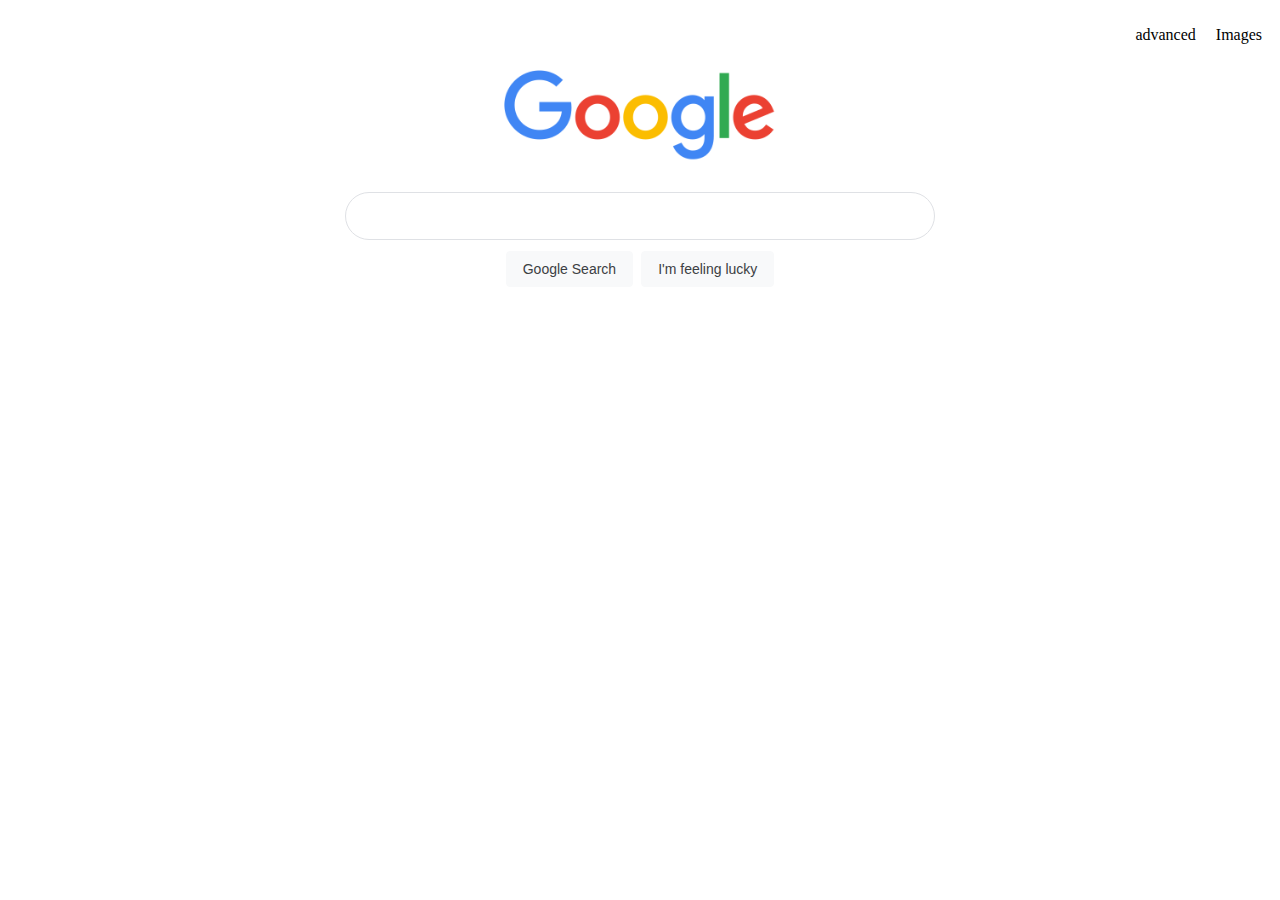
<file: Project 0/index.html>
<!DOCTYPE html>
<html lang="en">
    <head>
        <title>Search</title>
        <link rel="stylesheet" href="style.css">
        <link rel="stylesheet" href="https://stackpath.bootstrapcdn.com/bootstrap/4.5.0/css/bootstrap.min.css" integrity="sha384-9aIt2nRpC12Uk9gS9baDl411NQApFmC26EwAOH8WgZl5MYYxFfc+NcPb1dKGj7Sk" crossorigin="anonymous">
    </head>
    <body>
        <div>
            <ul class="Nar">
                <li class="Naz2"><a href="advanced.html">advanced</a></li>
                <li class="Naz2"><a href="Images.html">Images</a></li>
            </ul>
        </div>
        <div class="baz">
            <img src="OM.png" alt="Image" height="92">
        </div>
        <form action="https://www.google.com/search">
            <input type="text" name="q" class="Bar">
            <div class="baz">
                <input type="submit" value="Google Search" class="btn">
                <input type="submit" name="btnI" value="I'm feeling lucky" class="btn">  
                 
            </div>
        </form>
    </body>
</html>
</file>
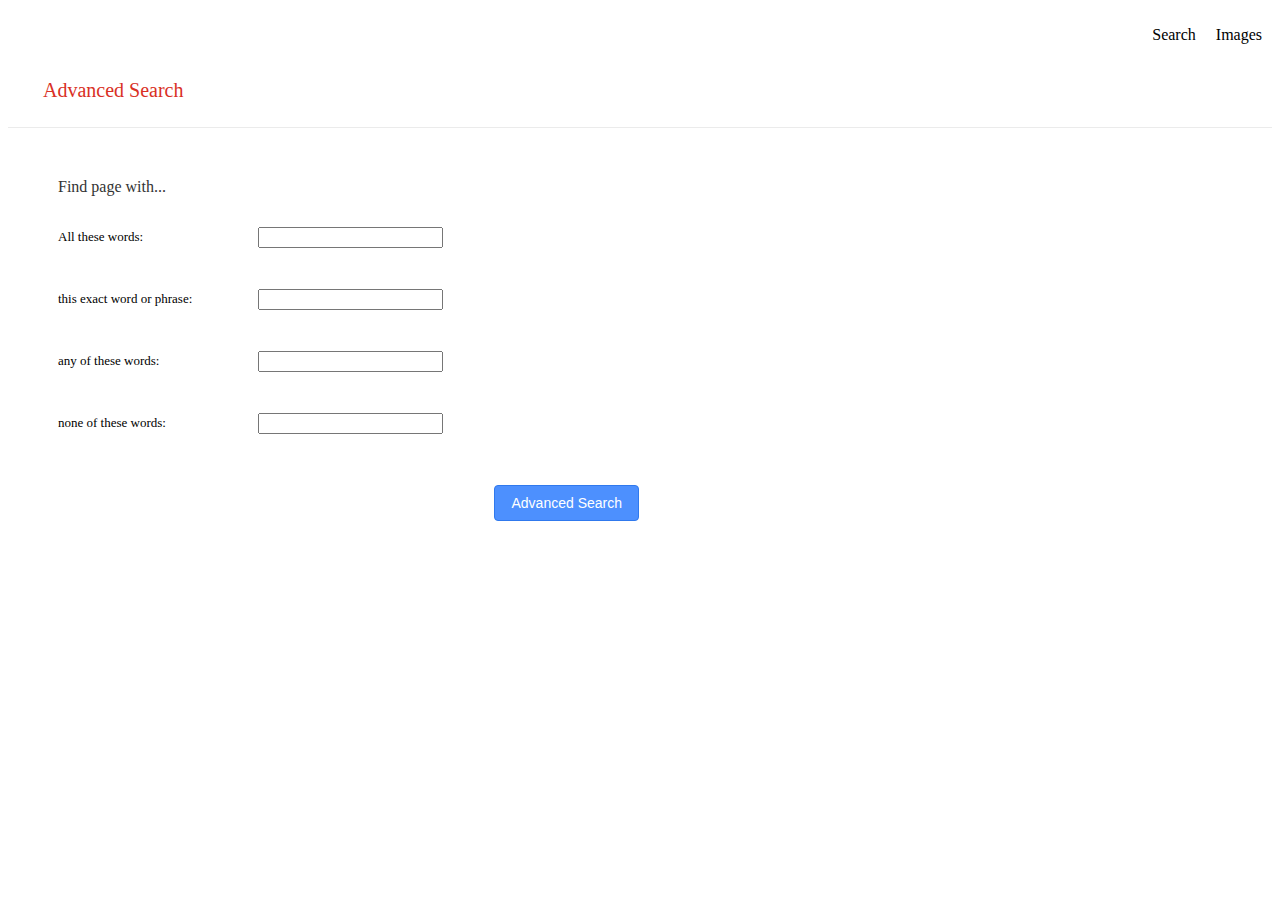
<file: Project 0/advanced.html>
<!DOCTYPE html>
<html lang="en">
    <head>
        <title>Search</title>
        <link rel="stylesheet" href="style.css">
        <link rel="stylesheet" href="https://stackpath.bootstrapcdn.com/bootstrap/4.5.0/css/bootstrap.min.css" integrity="sha384-9aIt2nRpC12Uk9gS9baDl411NQApFmC26EwAOH8WgZl5MYYxFfc+NcPb1dKGj7Sk" crossorigin="anonymous">
    </head>
    <body>
        <div>
            <ul class="Nar">
                <li class="Naz2"><a href="index.html">Search</a></li>
                <li class="Naz2"><a href="Images.html">Images</a></li>
            </ul>
        </div>
        <p class="h1-adv">Advanced Search</p>
        <div class="line"></div>
        <div class="adv">
            <p class="h2-adv">Find page with...</p>
            <form action="https://www.google.com/search">
                <div class="row-input">
                    <div class="left">
                        <p>All these words:</p>
                    </div>
                    <div class="right">
    <input type="text" name="as_q"class="form-input form-control">
                    </div>
                </div>
                <div class="row-input">
                    <div class="left">
                        <p>this exact word or phrase:</p>
                    </div>
                    <div class="right">
    <input type="text" name="as_epq"class="form-input form-control">
                    </div>
                </div>
                <div class="row-input">
                    <div class="left">
                        <p>any of these words:</p>
                    </div>
                    <div class="right">
    <input type="text" name="as_oq"class="form-input form-control">
                    </div>
                </div>
                <div class="row-input">
                    <div class="left">
                        <p>none of these words:</p>
                    </div>
                    <div class="right">
    <input type="text" name="as_eq"class="form-input form-control">
                    </div>
                </div>
                <div class="btn-div">
                    <input type="submit" value="Advanced Search"class="btn-a btn-adv">
                </div>
            </form>
        </div>
    </body>
</html>
</file>
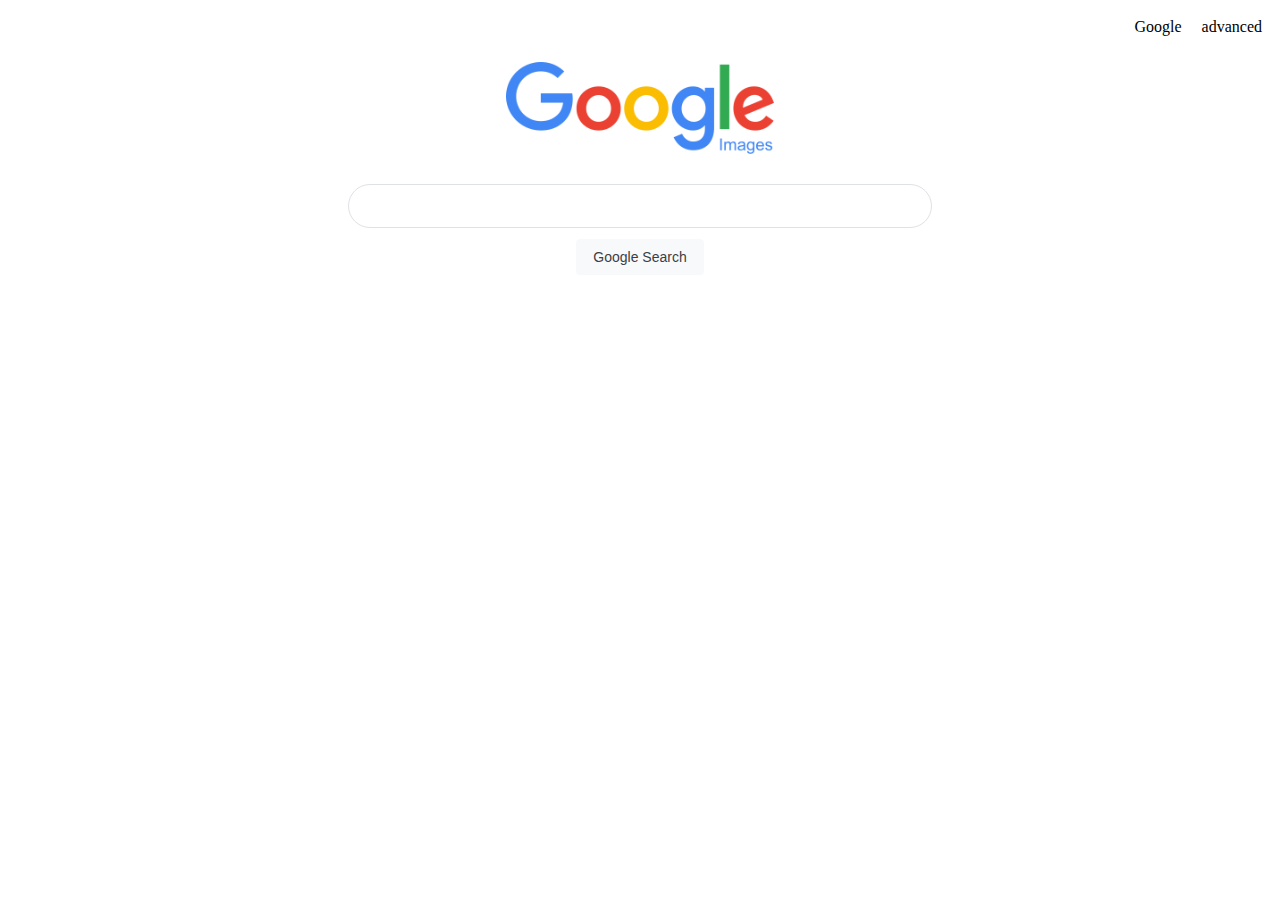
<file: Project 0/Images.html>
<html lang="en">
    <head>
        <title>Search</title>
        <link rel="stylesheet" href="style.css">
        <link rel="stylesheet" href="https://stackpath.bootstrapcdn.com/bootstrap/4.5.0/css/bootstrap.min.css" integrity="sha384-9aIt2nRpC12Uk9gS9baDl411NQApFmC26EwAOH8WgZl5MYYxFfc+NcPb1dKGj7Sk" crossorigin="anonymous">
    </head>
    <body>
        <div>
            <ul class="Nar">
                <li class="Naz2"><a href="index.html">Google</a></li>
                <li class="Naz2"><a href="advanced.html">advanced</a></li>
            </ul>
        </div>
        <div class="baz">
            <img src="Img.png" alt="Image" height="92">
        </div>
        <form action="https://www.google.com/search">
            <input type="hidden" name="tbm" value="isch">
            <input type="text" name="q" class="Bar">
            <div class="baz">
                <input type="submit" value="Google Search" class="btn">
             
            </div>
        </form>
    </body>
</html>
</file>
<file: Project 0/style.css>
.Nar{
    list-style-type: none;
    display: flex;
    flex-direction: row;
    justify-content: flex-end;
    }

    .Naz2{
        margin: 10px;
    }
    /* unvisited link */
a:link {
    color: black;
    text-decoration: none;
  }
  
  /* visited link */
  a:visited {
    color: black;
  }
  .baz{
    display: flex;
    justify-content: center;
  }
  
  /* mouse over link */
  a:hover {
    color: gray;
  }
  
  /* selected link */
  a:active {
    color: black;
  }
  .Bar{
   display: flex;
   z-index: 3;
   height: 44px;
   background: #fff;
   border: 1px solid #dfe1e5;
   box-shadow: none;
   border-radius: 24px;
   margin: 0 auto;
   width: calc(632px+ 6px );
   width: 584px;
   max-width: 584px;
   margin-top: 30px;
  }
  .btn{
    background-color: #f8f9fa;
    border: 1px solid #f8f9fa;
    border-radius: 4px;
    color: #3c4043;
    font-family: Roboto,arial,sans-serif;
    font-size: 14px;
    margin: 11px 4px;
    padding: 0 16px;
    line-height: 27px;
    height: 36px;
    min-width: 54px;
    text-align: center;
    cursor: pointer;
    user-select: none;
  }
  .h1-adv{
    color: #d93025;
    font-size: 20px;
    margin: 25px 35px;
   
} 
  .line{
    border-bottom: 1px solid #ebebeb;
  }
  .h2-adv{
  font-size: 16px;
  color: #333333;
  }
  .adv{
    margin: 50px;
  }
  .row-input{
    display: flex;
    flex-direction: row;
    align-items: center;
    margin-top: 20px;
  }
  .left{
    width: 200px;
  }
  .right{
  width: 385px;
}
p{
  font-size: 13px;
  vertical-align: middle;
}
.btn-adv{
  box-shadow: none;
 background-color: #4d90fe;
  border: 1px solid #3079ed;
  color: #fff;
}
.btn-div{
justify-content: flex-end;
display: flex;
width: 585px;
  margin-top: 30px;
}
.btn-a{
  
    border-radius: 4px;
    color: #fff;
    font-family: Roboto,arial,sans-serif;
    font-size: 14px;
    margin: 11px 4px;
    padding: 0 16px;
    line-height: 27px;
    height: 36px;
    min-width: 54px;
    text-align: center;
    cursor: pointer;
    user-select: none;
}
</file>
